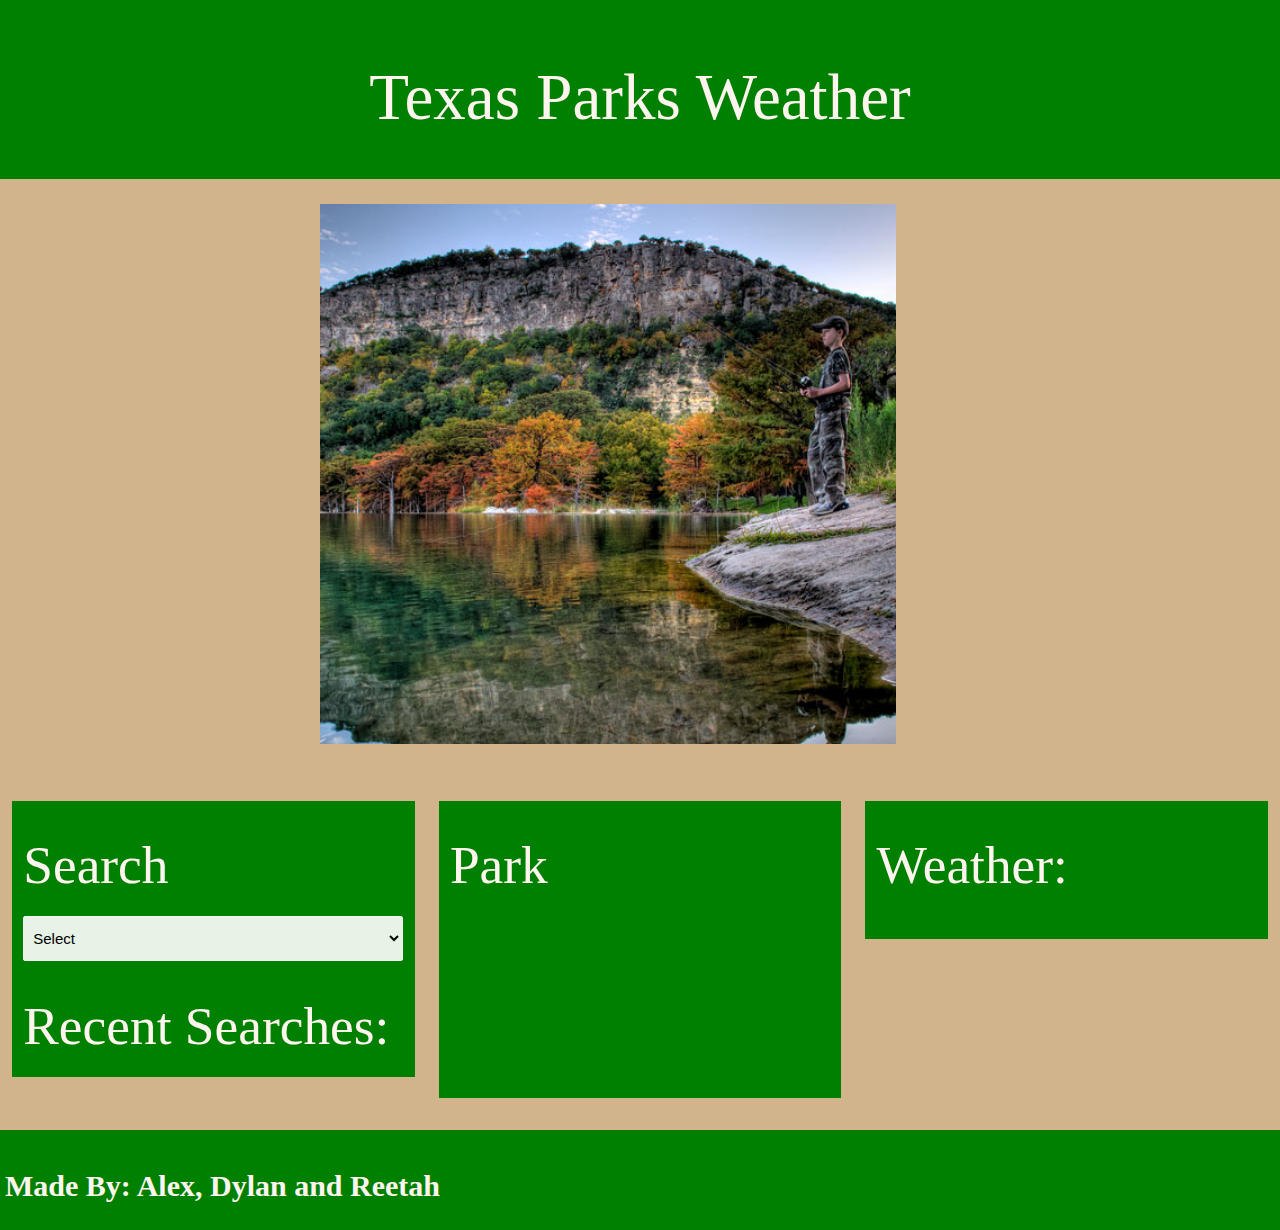
<file: index.html>
<!DOCTYPE html>
<html lang="en">
  <head>
    <meta charset="UTF-8" />
    <meta http-equiv="X-UA-Compatible" content="IE=edge" />
    <meta name="viewport" content="width=device-width, initial-scale=1.0" />
    <link rel="stylesheet" href="https://cdnjs.cloudflare.com/ajax/libs/materialize/1.0.0/css/materialize.min.css">
    <title>Texas Parks Weather</title>
    <link rel="stylesheet" href="./assets/style.css"/>
  </head>
  <header>
    <h1>Texas Parks Weather</h1>
  </header>
  <body>
    <div class="hero"></div>
    <div class="row">
      <div class="col s12 l4">
        <h2>Search</h2>
        <div class="input-group justify-content-center mt-5">
          <select id="searchField" class="search">
            <option value="">Select</option>
            <option value="alfl">Alibates Flint Quarries</option>
            <option value="amis">Amistad</option>
            <option value="Bibe">Big Bend</option>
            <option value="Bith">Big Thicket</option>
            <option value="Cham">Chamizal</option>
            <option value="elte">El Camino Real de los Tejas</option>
            <option value="elca">El Camino Real de Tierra Adentro</option>
            <option value="foda">Fort Davis</option>
            <option value="gumo">Guadalupe Mountains</option>
            <option value="lamr">Lake Meredith</option>
            <option value="lyjo">Lyndon B Johnson</option>
            <option value="pais">Padre Island</option>
            <option value="paal">Palo Alto Battlefield</option>
            <option value="rigr">Rio Grande</option>
            <option value="saan">San Antonio Missions</option>
            <option value="waco">Waco Mammoth</option>
          </select>
        </div>
        <div class="search-results">
            <h2>Recent Searches:</h2>

            <p><strong></strong> <li><span id="recent-search">
            </li>
            </span></p>

        

        </div>
      </div>
      <div class="col s12 l4">
        <ul id="am"></ul>
        <h2>Park</h2>
        <img src="[data-uri]"
         id="img">
        <div id="cityname"></div>
        <div id="city"></div>
        <div id="line1"></div>
        <div id="pc"></div>
        <div id="sc"></div>
      </div>
      <div class="col s12 l4">

        <h2>Weather:</h2>
        <div class="tempDiv"></div>
        <div class="weatherDiv"></div>
        <div class="humidityDiv"></div>
        <div class="windDiv"></div>
        <img class="imgDiv"></div>
      </div>
    </div>
    <footer>
      <h3>Made By: Alex, Dylan and Reetah</h3>
    </footer>

    <script src="./assets/script.js"></script>
  </body>
</html>
</file>
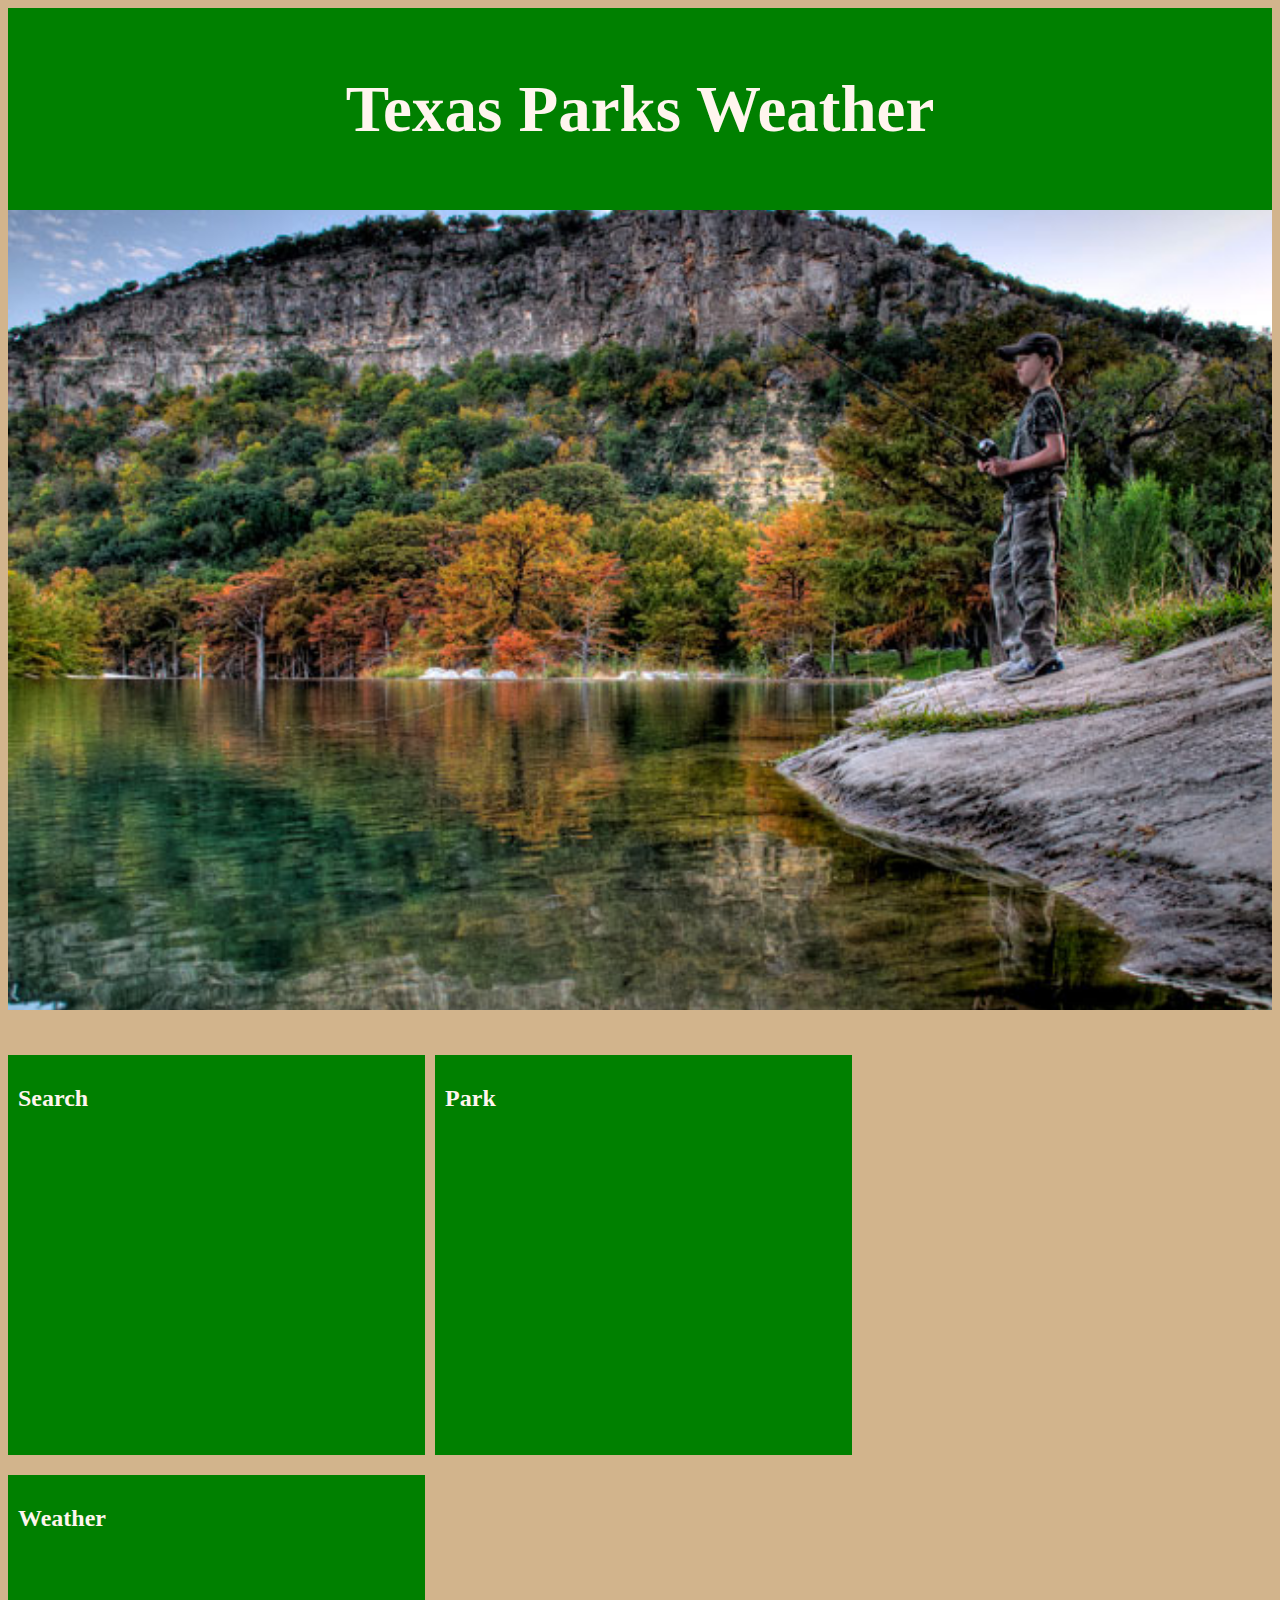
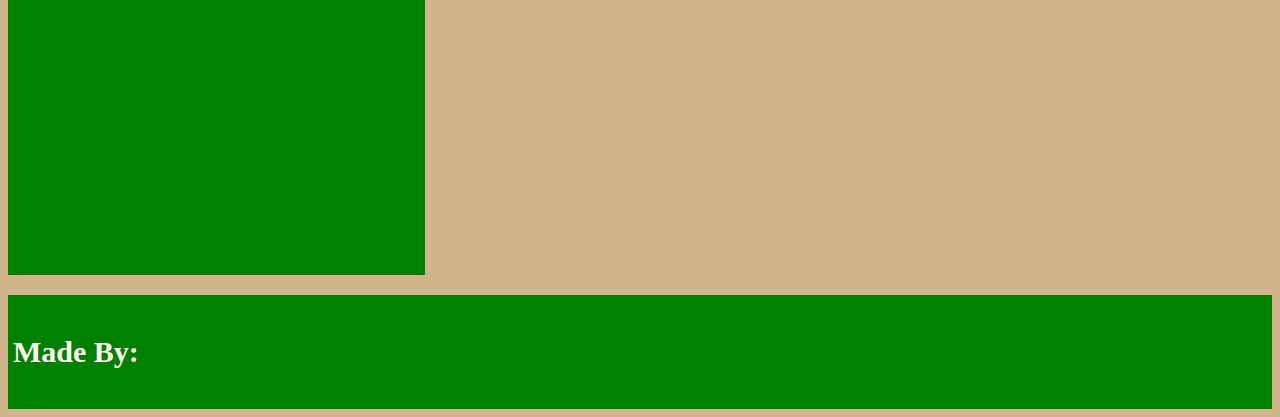
<file: TexasPandW/index.html>
<!DOCTYPE html>
<html lang="en">
    <head>
        <meta name="viewport" content="width=device-width, initial-scale=1">
        <title>Texas Parks Weather</title>
        <link rel="stylesheet" href="style.css" />
    </head>
    <header>
        <h1>Texas Parks Weather</h1>
    </header>

    <body>

      <div class="hero"></div>

        <div class="row">
            <div class="column">
              <h2>Search</h2>
            </div>
            <div class="column">
              <h2>Park</h2>
            </div>
            <div class="column">
              <h2>Weather</h2>
            </div>
        </div>

        <footer>
            <h3>Made By: </h3>
        </footer>

    </body>
</html>
</file>
<file: assets/style.css>
* {
    box-sizing: border-box;
}

body {
    font-family: Georgia, 'Times New Roman', Times, serif;
    background-color:tan;
    flex-wrap: wrap;
}

/* Apply Styles to Header*/
header {
    text-align: center;
    padding: 20px 35px;
    background-color: green;
    color: seashell;
    display: flex;
    justify-content: space-between;
    flex-wrap: wrap;
    flex-direction: column;
    align-items: center;
}

header h1 {
    font-size: 65px;
}

/* Apply Styles to Body */

.hero {
    height: 60vh;
    width: 45vw;
    margin-bottom: 25px;
    background-image: url(./fishing-garner-state-park.jpg);
    background-size: cover;
    background-position: center;
    display: flex;
    justify-content: center;
    flex-wrap: wrap;
    margin-left: 25%;
    margin-right: 25%;
    align-items: center;
    margin-top: 25px;
}

.col {
    padding: 15px;
    flex-wrap: wrap;
    color: seashell;
    margin-top: 20px;
    background-color: green;
    align-items: center;
    border: 12px solid tan;
}    

.search {
    display: inline;
}
  
.row:after {
    content: "";
    display: table;
    clear: both;
}

#img {
    border: 0;
    height: 175px;
    width: 350px;
    border-radius: 5px;
    
}

.st {
    border: rgba(2, 255, 2, 0.356) solid 2px; 
}

#am {
    float: right;
}

#pa {
    margin: 0px;
    max-width: 100px;
}

li {
    list-style-type: none;
}

footer {
    background-color: green;
    padding: 10px 5px;
    color: seashell;
    margin-top: 20px;
}

footer h3 {
    font-size: 30px;
    font-weight: bolder;
    font-family: Georgia, 'Times New Roman', Times, serif;
}
</file>
<file: TexasPandW/style.css>
* {
    box-sizing: border-box;
}

body {
    font-family: Georgia, 'Times New Roman', Times, serif;
    background-color:tan;
}

/* Apply Styles to Header*/
header {
    text-align: center;
    padding: 20px 35px;
    background-color: green;
    color: seashell;
    display: flex;
    justify-content: space-between;
    flex-wrap: wrap;
    flex-direction: column;
}

header h1 {
    font-size: 65px;
}

/* Apply Styles to Body */

.hero {
    height: 800px;
    width: 100%;
    margin-bottom: 25px;
    background-image: url(../TexasPandW/fishing-garner-state-park.jpg);
    background-size: cover;
    background-position: center;
}

.column {
    float: left;
    width: 33%;
    padding: 10px;
    height: 400px;
    flex-wrap: wrap;
    color: seashell;
    margin-top: 20px;
    background-color: green;
    margin-right: 10px;
}    

  
.row:after {
    content: "";
    display: table;
    clear: both;
}


footer {
    background-color: green;
    padding: 10px 5px;
    color: seashell;
    margin-top: 20px;
}

footer h3 {
    font-size: 30px;
    font-weight: bolder;
    font-family: Georgia, 'Times New Roman', Times, serif;
}
</file>
